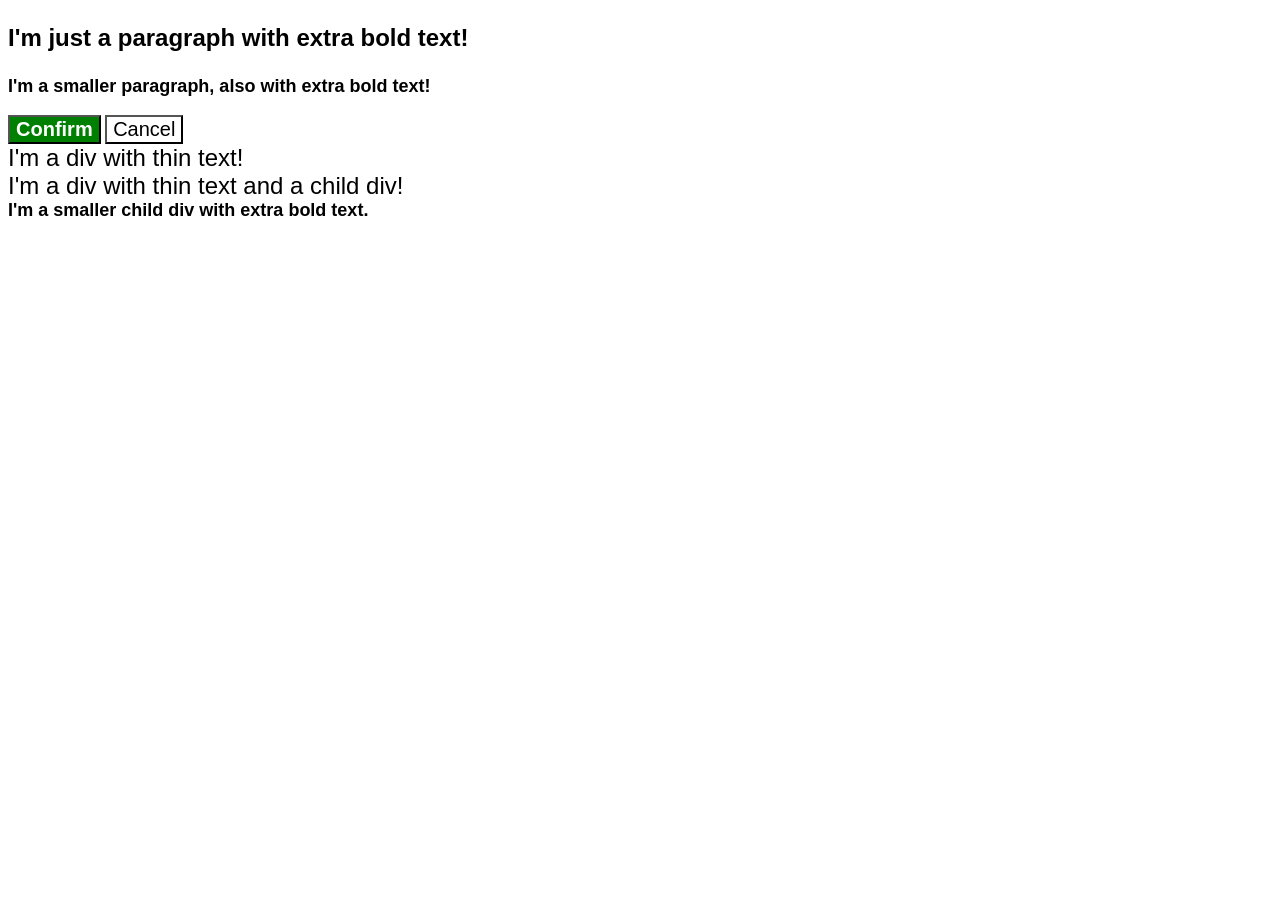
<file: Css lesson 1/index.html>
<!DOCTYPE html>
<html lang="en">
  <head>
    <meta charset="UTF-8">
    <meta http-equiv="X-UA-Compatible" content="IE=edge">
    <meta name="viewport" content="width=device-width, initial-scale=1.0">
    <title>Fix the Cascade</title>
    <link rel="stylesheet" href="css-lesson1.css">
  </head>
  <body>
    <p class="para">I'm just a paragraph with extra bold text!</p>
    <p class="para small-para">I'm a smaller paragraph, also with extra bold text!</p>

    <button id="confirm-button" class="button confirm">Confirm</button>
    <button id="cancel-button" class="button cancel">Cancel</button>

    <div class="text">I'm a div with thin text!</div>
    <div class="text">I'm a div with thin text and a child div!
      <div class="text child">I'm a smaller child div with extra bold text.</div>
    </div>
  </body>
</html>
</file>
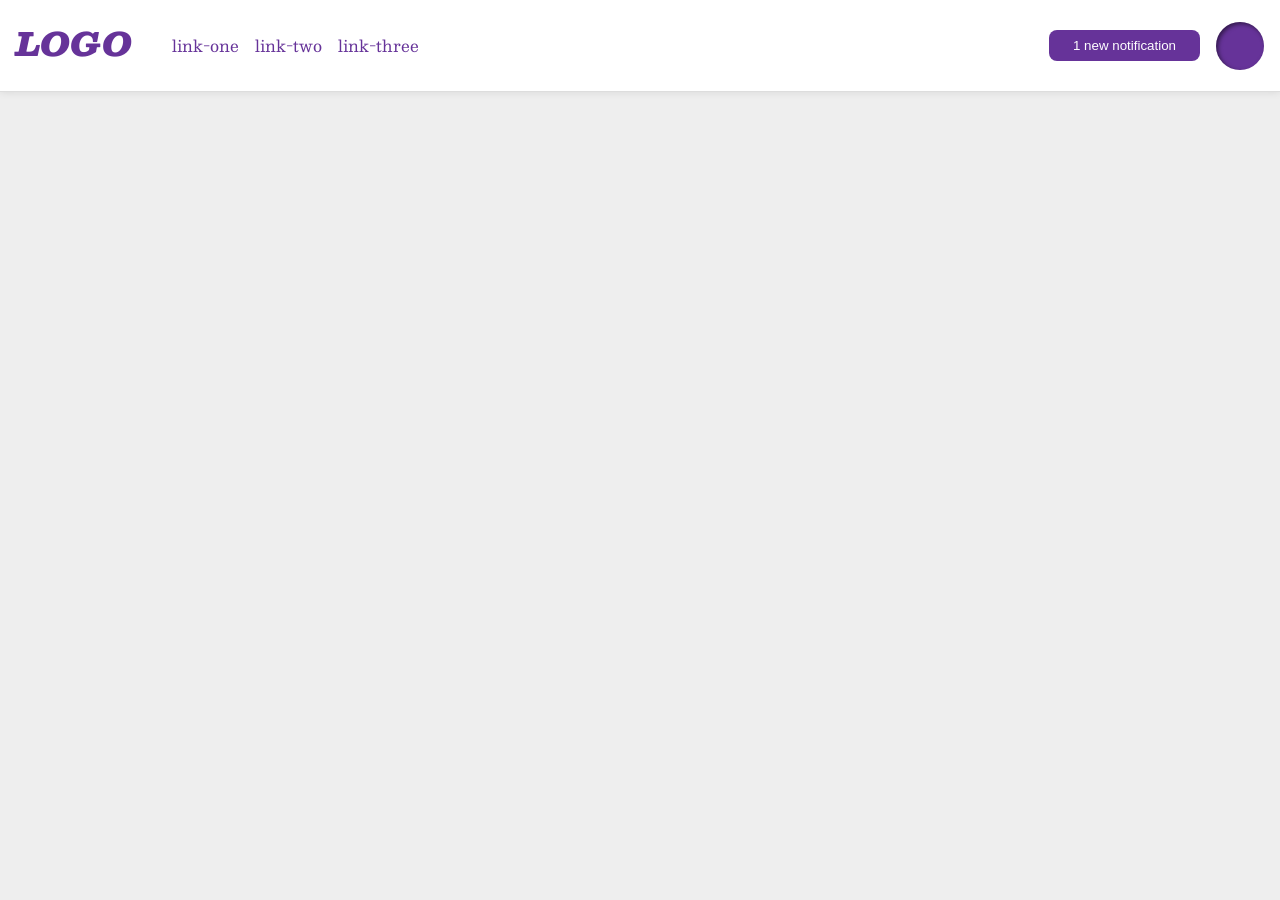
<file: Flexbox1/03-flex-header-2/index.html>
<!DOCTYPE html>
<html lang="en">
  <head>
    <meta charset="UTF-8">
    <meta http-equiv="X-UA-Compatible" content="IE=edge">
    <meta name="viewport" content="width=device-width, initial-scale=1.0">
    <title>Flex Header 2</title>
    <link rel="stylesheet" href="style.css">
  </head>
  <body>
    <div class="header">
      <div class="logo">
        LOGO
      </div>
      <ul class="links">
        <li><a href="https://google.com">link-one</a></li>
        <li><a href="https://google.com">link-two</a></li>
        <li><a href="https://google.com">link-three</a></li>
      </ul>
       <div class="right-side">
        <button class="notifications">
        1 new notification
        </button>
        <div class="profile-image"></div>
      </div>
    </div>
    </div>
  </body>
</html>
</file>
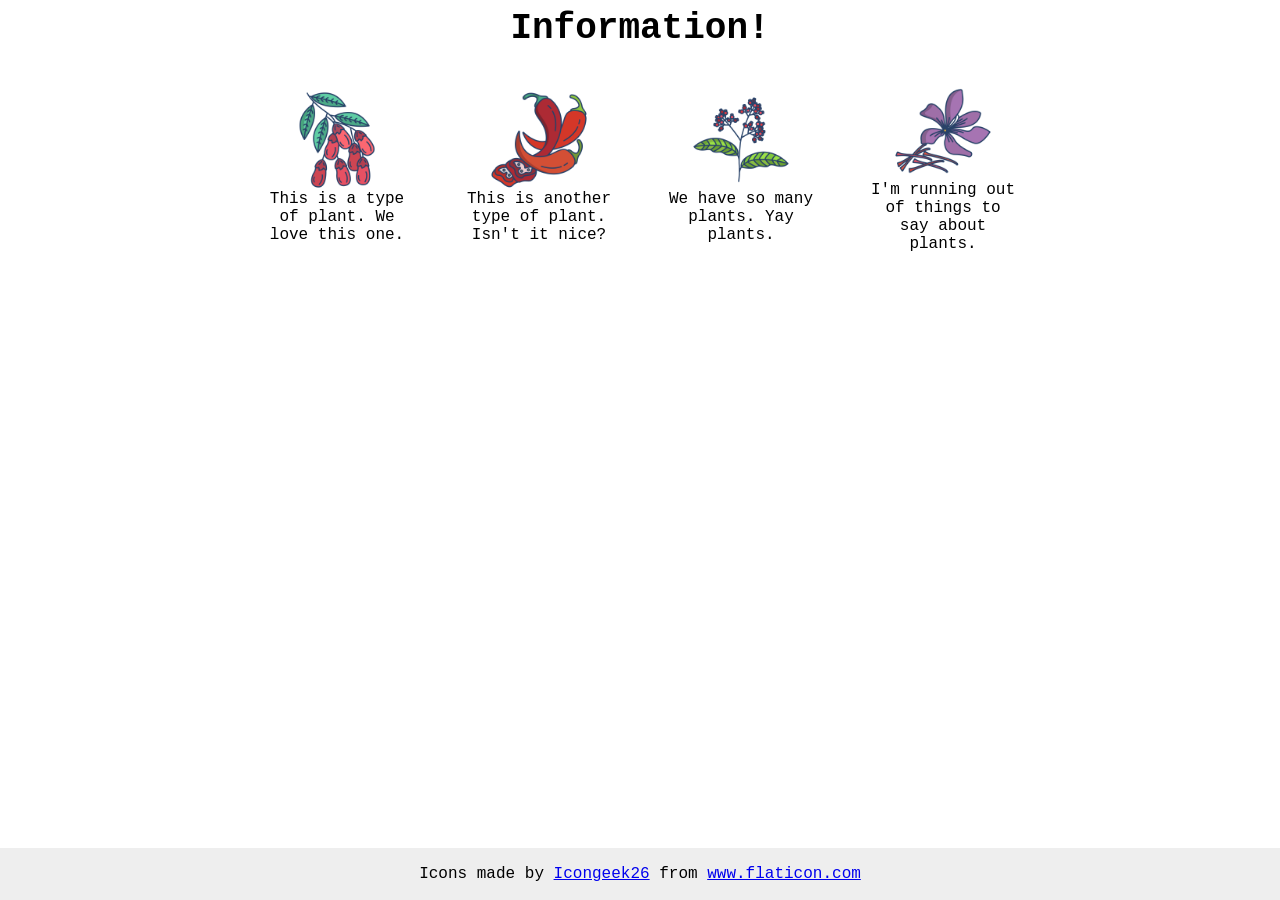
<file: Flexbox1/04-flex-information/index.html>
<!DOCTYPE html>
<html lang="en">
  <head>
    <meta charset="UTF-8">
    <meta http-equiv="X-UA-Compatible" content="IE=edge">
    <meta name="viewport" content="width=device-width, initial-scale=1.0">
    <title>Information</title>
    <link rel="stylesheet" href="style.css">
  </head>
  <body>
 <div class="container">
    <div class="title">Information!</div>
  <div class="plants">
    
    <div class="text">
     <img src="./images/barberry.png" alt="barberry">
     <div>This is a type of plant. We love this one.</div>
    </div>
    
    <div class="text">
     <img src="./images/chilli.png" alt="chili">
     <div>This is another type of plant. Isn't it nice?</div>
    </div>
    
    <div class="text">
     <img src="./images/pepper.png" alt="pepper">
     <div>We have so many plants. Yay plants.</div>
    </div>

    <div class="text">
     <img src="./images/saffron.png" alt="saffron">
     <div>I'm running out of things to say about plants.</div>
    </div>
   
 </div>
    <!-- disregard this section, it's here to give attribution to the creator of these icons -->
    <div class="footer">
      <div>Icons made by <a href="https://www.flaticon.com/authors/icongeek26" title="Icongeek26">Icongeek26</a> from <a href="https://www.flaticon.com/" title="Flaticon">www.flaticon.com</a></div>
    </div>
  </body>
</html>
</file>
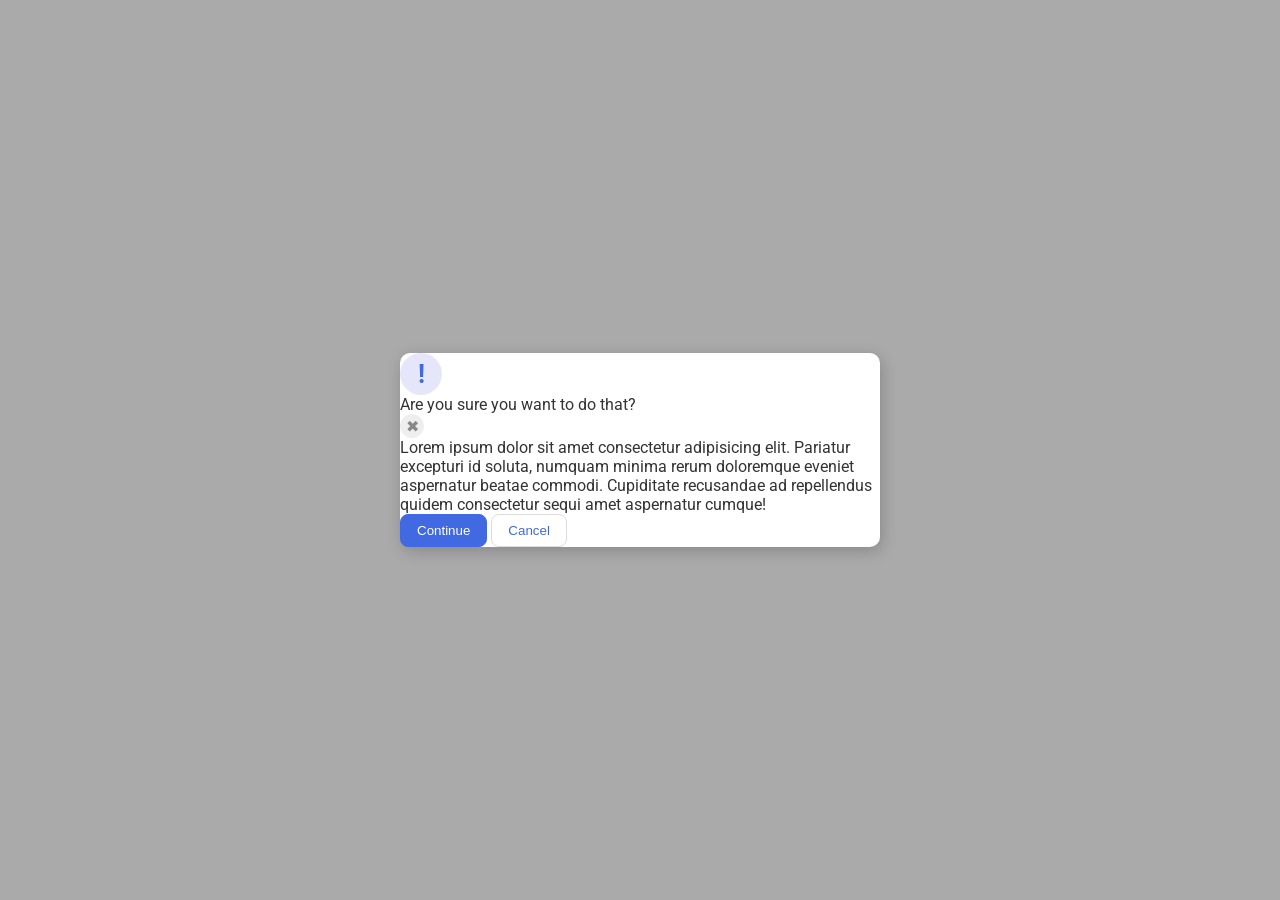
<file: Flexbox1/05-flex-modal/index.html>
<!DOCTYPE html>
<html lang="en">
  <head>
    <meta charset="UTF-8">
    <meta http-equiv="X-UA-Compatible" content="IE=edge">
    <meta name="viewport" content="width=device-width, initial-scale=1.0">
    <link rel="stylesheet" href="style.css">
    <title>Modal</title>
  </head>
  <body>
    <div class="modal">
      <div class="icon">!</div>
      <div class="header">Are you sure you want to do that?</div>
      <button class="close-button">✖</button>
      <div class="text">Lorem ipsum dolor sit amet consectetur adipisicing elit. Pariatur excepturi id soluta, numquam minima rerum doloremque eveniet aspernatur beatae commodi. Cupiditate recusandae ad repellendus quidem consectetur sequi amet aspernatur cumque!</div>
      <button class="continue">Continue</button>
      <button class="cancel">Cancel</button>
    </div>
  </body>
</html>
</file>
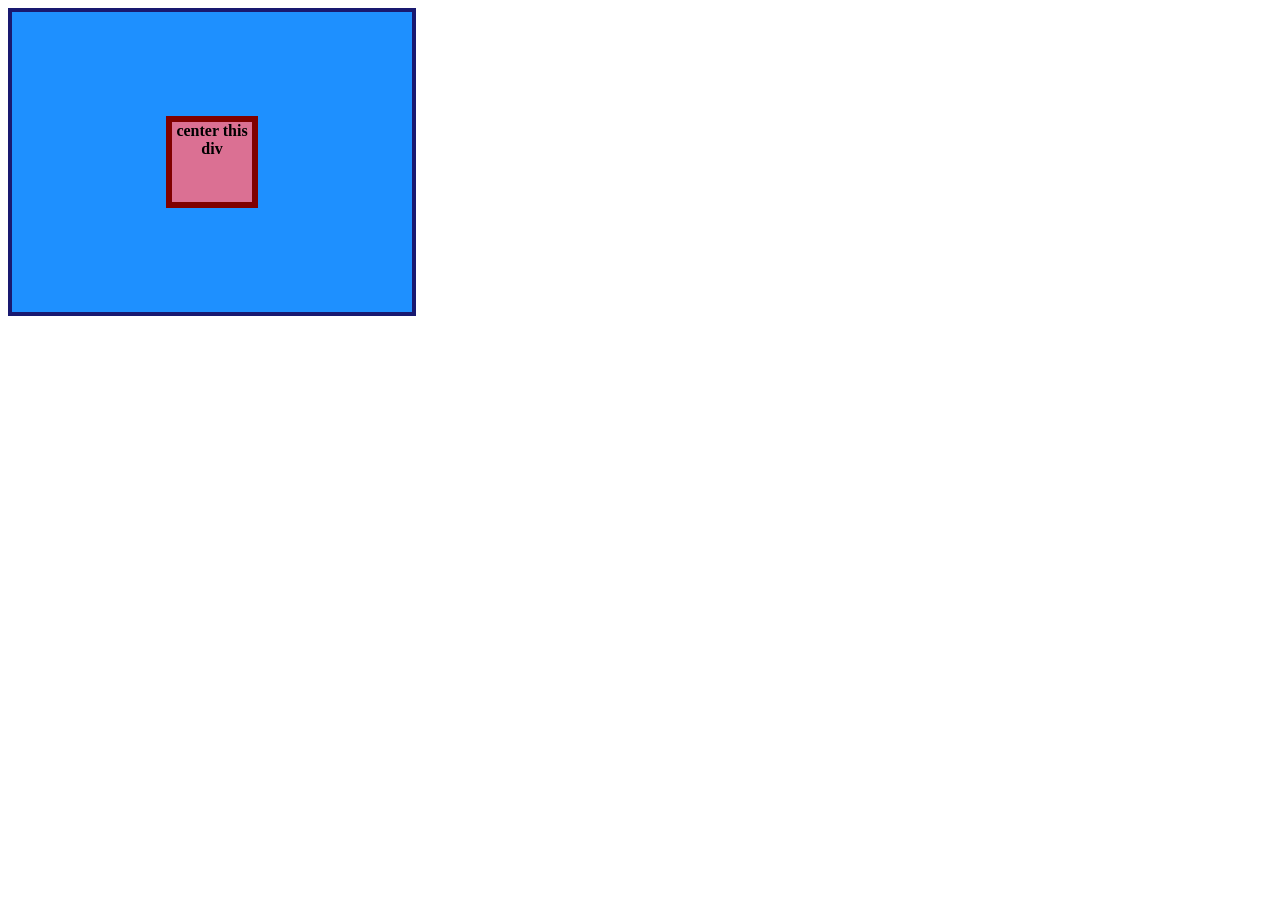
<file: Flexbox1/01-flex-center-lesson/home.html>
<!DOCTYPE html>
<html lang="en">
<head>
    <meta charset="UTF-8">
    <meta name="viewport" content="width=device-width, initial-scale=1.0">
    <title>Flexbox lesson 1</title>
    <link rel="stylesheet" href="style.css">
</head>
<body>
    <div class="container">
      <div class="box">center this div</div>
    </div>
</body>
</html>
</file>
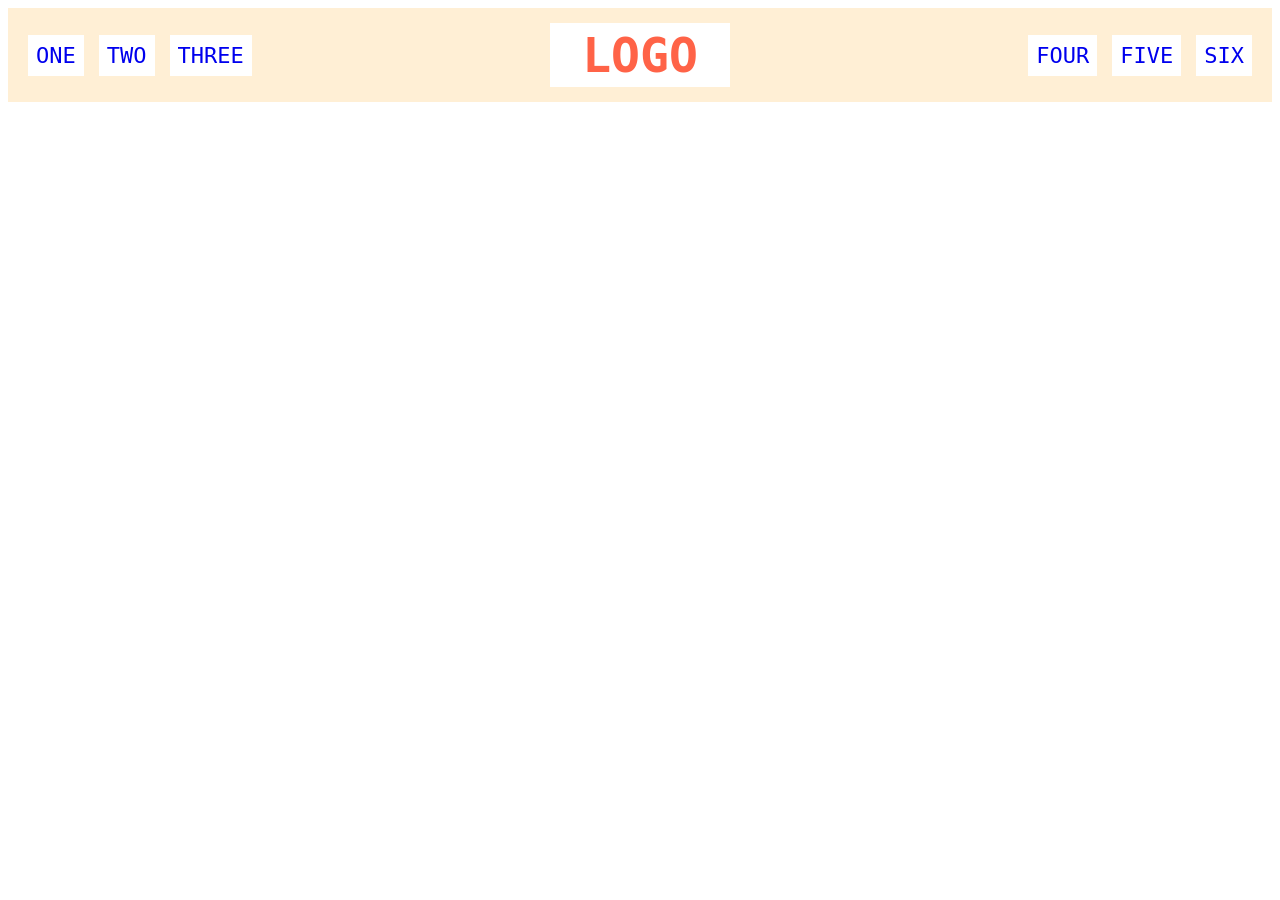
<file: Flexbox1/02-flex-header/home.html>
<!DOCTYPE html>
<html lang="en">
<head>
    <meta charset="UTF-8">
    <meta name="viewport" content="width=device-width, initial-scale=1.0">
    <title>02 Flexbox Header</title>
    <link rel="stylesheet" href="style.css">
</head>
<body>
    <div class="header">
     <div class="left-links">
        <ul>
          <li><a href="#">ONE</a></li>
          <li><a href="#">TWO</a></li>
          <li><a href="#">THREE</a></li>
        </ul>
      </div>
      <div class="logo">LOGO</div>
      <div class="right-links">
        <ul>
          <li><a href="#">FOUR</a></li>
          <li><a href="#">FIVE</a></li>
          <li><a href="#">SIX</a></li>
        </ul>
     </div>
    </div>
</body>
</html>
</file>
<file: Css lesson 1/css-lesson1.css>
body {
  font-family: Arial, Helvetica, sans-serif;
}

.para,
.small-para {
  color: hsl(0, 0%, 0%);
  font-weight: 800;
}

.para {
  font-size: 24px;
  font-size: bold;
}

.small-para {
    font-size: 18px;
    font-weight: 800;
}

#confirm-button {
  background: green;
  color: white;
  font-weight: bold;
  font-size: 20px;
} 

#cancel-button {
  background-color: rgb(255, 255, 255);
  color: rgb(0, 0, 0);
  font-size: 20px;
}

.text {
  color: rgb(0, 0, 0);
  font-size: 24px;
  font-weight: 100;
}

div .child {
  color: rgb(0, 0, 0);
  font-weight: 800;
  font-size: 18px;  
}
</file>
<file: Flexbox1/03-flex-header-2/style.css>
/* this is some magical font-importing.  
you'll learn about it later. */
@import url('https://fonts.googleapis.com/css2?family=Besley:ital,wght@0,400;1,900&display=swap');

body {
  margin: 0;
  background: #eee;
  font-family: Besley, serif;
}

.header {
  background: white;
  border-bottom: 1px solid #ddd;
  box-shadow: 0 0 8px rgba(0,0,0,.1);
  display: flex;
  padding: 16px;
  justify-content: flex-start;
}

.right-side {
    display: flex;
    gap: 16px;
    align-items: center;   
    margin-left: auto;
}

.links {
    display: flex;
    gap: 16px;
}

.profile-image {
  background: rebeccapurple;
  box-shadow: inset 2px 2px 4px rgba(0,0,0,.5);
  border-radius: 50%;
  width: 48px;
  height: 48px;
}

.logo {
  color: rebeccapurple;
  font-size: 32px;
  font-weight: 900;
  font-style: italic;
}

button {
  border: none;
  border-radius: 8px;
  background: rebeccapurple;
  color: white;
  padding: 8px 24px;
}

a {
  text-decoration: none;
  color: rebeccapurple;
}

ul {
  list-style-type: none;
}
</file>
<file: Flexbox1/04-flex-information/style.css>
body {
  font-family: 'Courier New', Courier, monospace;
}

img {
  width: 100px;
  height: 100px;
}

.container {
  display: flex;
  flex-direction: column;
  align-items: center;
  justify-content: center;
  gap: 32px;
}

.plants {
    display: flex;
    flex-direction: row;
    align-items: center;
    justify-content: center;
    gap: 52px;
}

.text {
  display: flex;
  flex-direction: column;
  align-items: center;   
  text-align: center;
  max-width: 150px; 
}

.title {
  font-size: 36px;
  font-weight: 900;
}

/* do not edit this footer */
.footer {
  position: fixed;
  bottom: 0;
  left: 0;
  right: 0;
  height: 52px;
  display: flex;
  align-items: center;
  justify-content: center;
  background: #eee;
}
</file>
<file: Flexbox1/05-flex-modal/style.css>
@import url('https://fonts.googleapis.com/css2?family=Roboto:wght@400;700&display=swap');

html, body {
  height: 100%;
}

body {
  font-family: Roboto, sans-serif;
  margin: 0;
  background: #aaa;
  color: #333;
  /* I'll give you this one for free lol */
  display: flex;
  align-items: center;
  justify-content: center;
}

.modal {
  background: white;
  width: 480px;
  border-radius: 10px;
  box-shadow: 2px 4px 16px rgba(0,0,0,.2);
}

.icon {
  color: royalblue;
  font-size: 26px;
  font-weight: 700;
  background: lavender;
  width: 42px;
  height: 42px;
  border-radius: 50%;
  display: flex;
  align-items: center;
  justify-content: center;
}

.close-button {
  background: #eee;
  border-radius: 50%;
  color: #888;
  font-weight: 400;
  font-size: 16px;
  height: 24px;
  width: 24px;
  display: flex;
  align-items: center;
  justify-content: center;
  border: 1px solid #eee;
  padding: 0;
}

button {
  cursor: pointer;
  padding: 8px 16px;
  border-radius: 8px;
}

button.continue {
  background: royalblue;
  border: 1px solid royalblue;
  color: white;
}

button.cancel {
  background: white;
  border: 1px solid #ddd;
  color: royalblue;
}
</file>
<file: Flexbox1/01-flex-center-lesson/style.css>
.container {
  background: dodgerblue;
  border: 4px solid midnightblue;
  width: 400px;
  height: 300px;
  display: flex;
  justify-content: center;
  align-items: center;
}

.box {
  background: palevioletred;
  font-weight: bold;
  text-align: center;
  border: 6px solid maroon;
  width: 80px;
  height: 80px;
}
</file>
<file: Flexbox1/02-flex-header/style.css>
.header  {
  font-family: monospace;
  background: papayawhip;
  display: flex;
  justify-content: space-between;
  align-items: center;
  padding: 15px 20px;
}

.logo {
  font-size: 48px;
  font-weight: 900;
  color: tomato;
  background: white;
  padding: 4px 32px;
}

ul {
  list-style-type: none;
  display: flex;
  gap: 15px;
  margin: 0;
  padding: 0;
}

a {
  font-size: 22px;
  background: white;
  padding: 8px;
  text-decoration: none;
}
</file>
